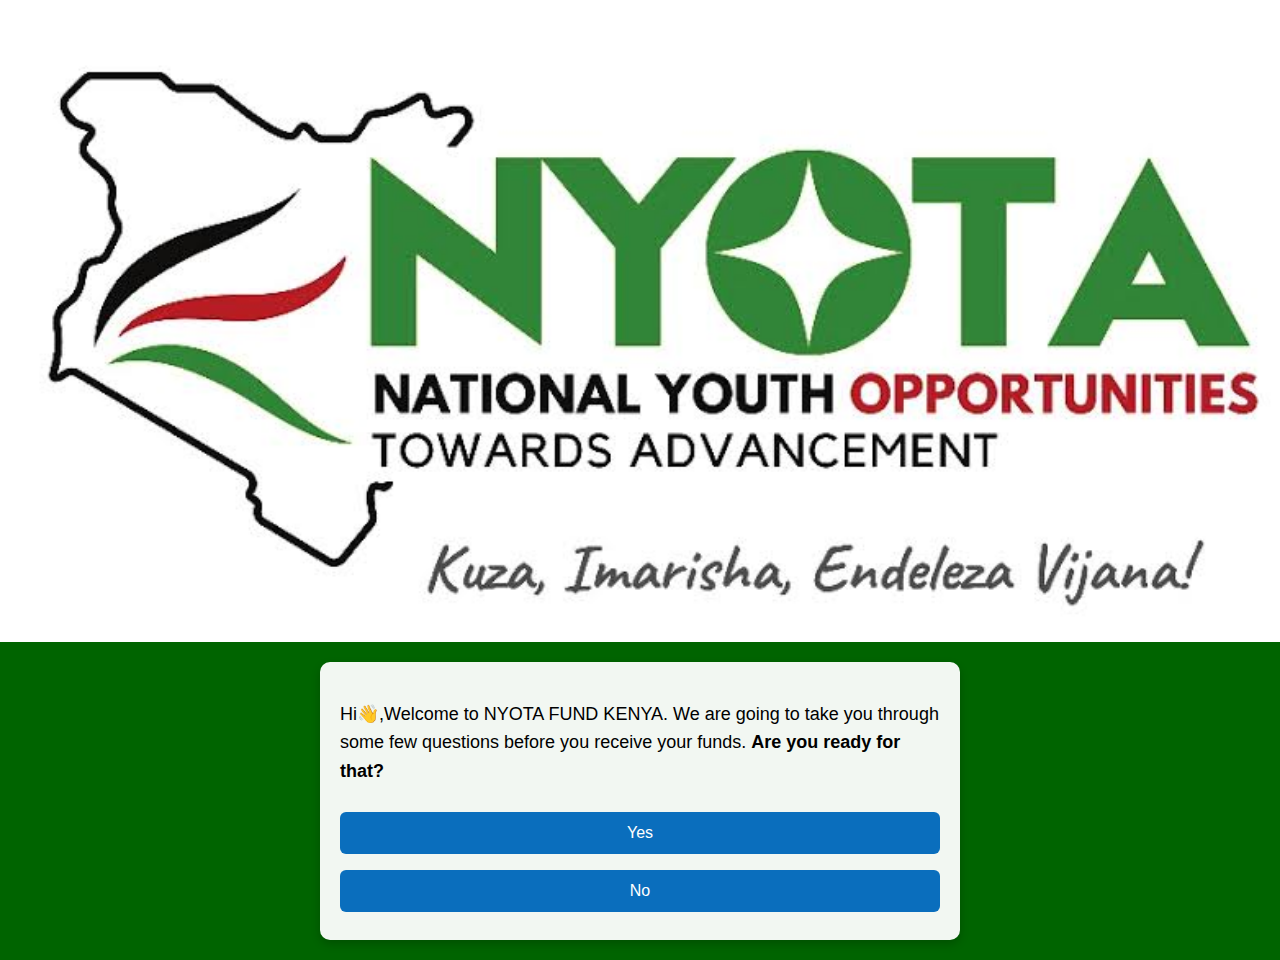
<file: index.html>
<!DOCTYPE html>
<html>
<head>
  <meta charset="UTF-8">
  <meta name="viewport" content="width=device-width, initial-scale=1.0">
  <title>NYOTA FUND KENYA</title>
  <link rel="stylesheet" href="style.css">
</head>
<body>
  <div class="header-image">
    <img src="images.jpeg" alt="NYOTA FUND KENYA" />
  </div>
  <div class="container">
    <p class="welcome-text">
      Hi👋,Welcome to NYOTA FUND KENYA. We are going to take you through some few questions before you receive your funds. <strong>Are you ready for that?</strong>
    </p>
    <div class="buttons">
      <button onclick="nextPage()">Yes</button>
      <button onclick="notReady()">No</button>
    </div>
  </div>

<script>
function nextPage(){ window.location.href='register.html'; }
function notReady(){ alert("Please come back when you are ready."); }
</script>
</body>
</html>
</file>
<file: style.css>
body {
  font-family: Arial, sans-serif;
  font-size: 18px;
  line-height: 1.6;
  color: #fff;
  background-color: #006400; /* Deep green background */
  margin: 0;
  padding: 0;
}

.container {
  max-width: 600px;
  width: 90%;
  margin: 20px auto;
  padding: 20px;
  background: rgba(255,255,255,0.95);
  color: #000;
  border-radius: 10px;
  box-shadow: 0 4px 10px rgba(0,0,0,0.2);
}

h2 { font-size: 2rem; margin-bottom: 10px; }

input, select, button {
  width: 100%;
  padding: 12px;
  margin: 8px 0;
  font-size: 16px;
  border-radius: 6px;
  border: 1px solid #ccc;
}

button {
  background-color: #0a6ebd;
  color: #fff;
  border: none;
  cursor: pointer;
}

button:hover { background-color: #084a87; }

.header-image img {
  width: 100%;
  height: auto;
  display: block;
}
.comments-box {
  height: 220px;
  overflow: hidden;
  background: #f5f5f5;
  color: #000;
  padding: 10px;
  border-radius: 8px;
  margin-top: 10px;
  font-size: 16px;
}

.comment {
  margin-bottom: 12px;
}

.comment span {
  color: gray;
  font-size: 14px;
}
</file>
